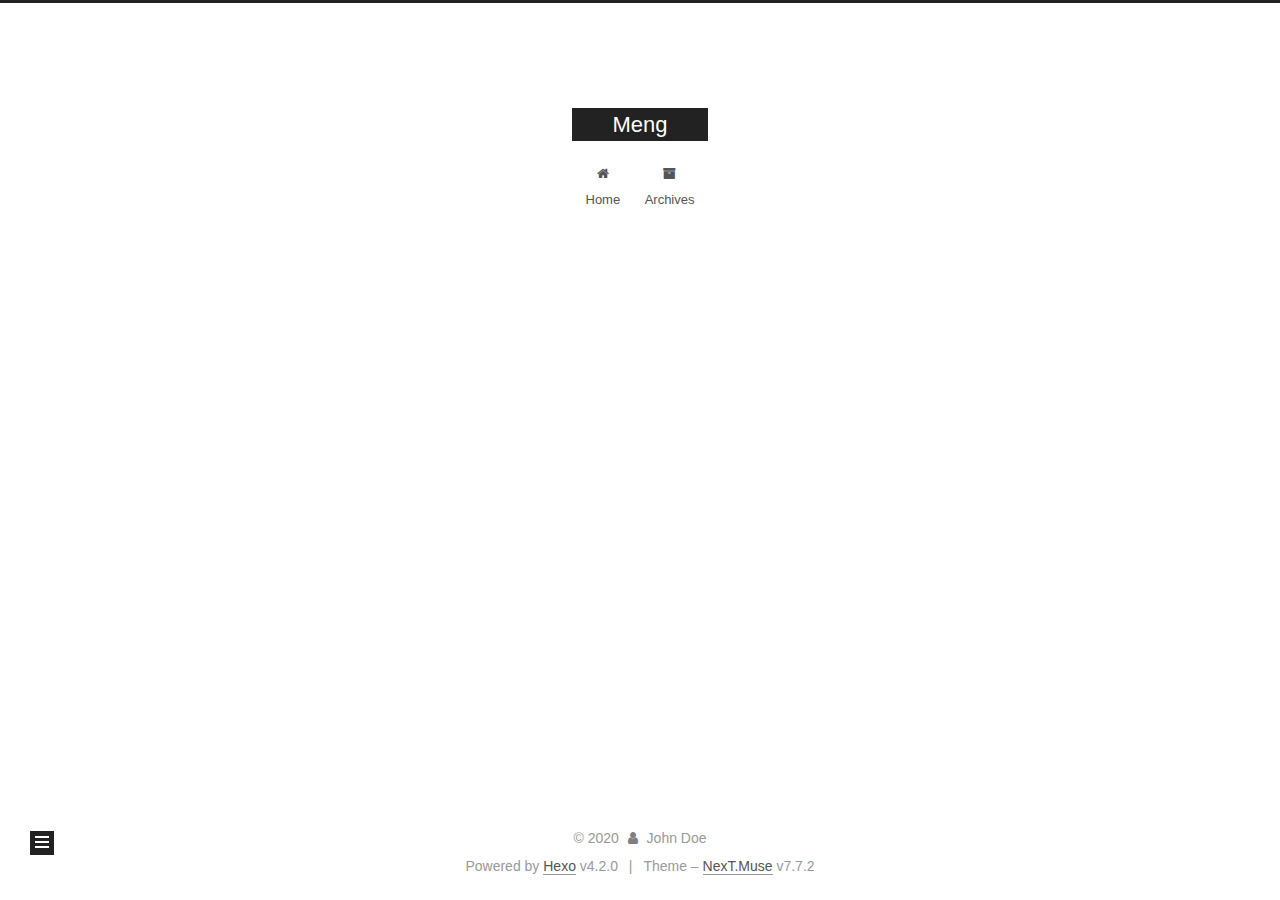
<file: 2020/03/04/Hello/index.html>
<!DOCTYPE html>
<html lang="en">
<head>
  <meta charset="UTF-8">
<meta name="viewport" content="width=device-width, initial-scale=1, maximum-scale=2">
<meta name="theme-color" content="#222">
<meta name="generator" content="Hexo 4.2.0">
  <link rel="apple-touch-icon" sizes="180x180" href="/images/apple-touch-icon-next.png">
  <link rel="icon" type="image/png" sizes="32x32" href="/images/favicon-32x32-next.png">
  <link rel="icon" type="image/png" sizes="16x16" href="/images/favicon-16x16-next.png">
  <link rel="mask-icon" href="/images/logo.svg" color="#222">

<link rel="stylesheet" href="/css/main.css">


<link rel="stylesheet" href="/lib/font-awesome/css/font-awesome.min.css">

<script id="hexo-configurations">
    var NexT = window.NexT || {};
    var CONFIG = {"hostname":"yoursite.com","root":"/","scheme":"Muse","version":"7.7.2","exturl":false,"sidebar":{"position":"left","display":"post","padding":18,"offset":12,"onmobile":false},"copycode":{"enable":false,"show_result":false,"style":null},"back2top":{"enable":true,"sidebar":false,"scrollpercent":false},"bookmark":{"enable":false,"color":"#222","save":"auto"},"fancybox":false,"mediumzoom":false,"lazyload":false,"pangu":false,"comments":{"style":"tabs","active":null,"storage":true,"lazyload":false,"nav":null},"algolia":{"hits":{"per_page":10},"labels":{"input_placeholder":"Search for Posts","hits_empty":"We didn't find any results for the search: ${query}","hits_stats":"${hits} results found in ${time} ms"}},"localsearch":{"enable":false,"trigger":"auto","top_n_per_article":1,"unescape":false,"preload":false},"motion":{"enable":true,"async":false,"transition":{"post_block":"fadeIn","post_header":"slideDownIn","post_body":"slideDownIn","coll_header":"slideLeftIn","sidebar":"slideUpIn"}}};
  </script>

  <meta property="og:type" content="article">
<meta property="og:title" content="Hello">
<meta property="og:url" content="http://yoursite.com/2020/03/04/Hello/index.html">
<meta property="og:site_name" content="Meng">
<meta property="og:locale" content="en_US">
<meta property="article:published_time" content="2020-03-04T02:33:58.000Z">
<meta property="article:modified_time" content="2020-03-04T02:33:58.366Z">
<meta property="article:author" content="John Doe">
<meta name="twitter:card" content="summary">

<link rel="canonical" href="http://yoursite.com/2020/03/04/Hello/">


<script id="page-configurations">
  // https://hexo.io/docs/variables.html
  CONFIG.page = {
    sidebar: "",
    isHome : false,
    isPost : true
  };
</script>

  <title>Hello | Meng</title>
  






  <noscript>
  <style>
  .use-motion .brand,
  .use-motion .menu-item,
  .sidebar-inner,
  .use-motion .post-block,
  .use-motion .pagination,
  .use-motion .comments,
  .use-motion .post-header,
  .use-motion .post-body,
  .use-motion .collection-header { opacity: initial; }

  .use-motion .site-title,
  .use-motion .site-subtitle {
    opacity: initial;
    top: initial;
  }

  .use-motion .logo-line-before i { left: initial; }
  .use-motion .logo-line-after i { right: initial; }
  </style>
</noscript>

</head>

<body itemscope itemtype="http://schema.org/WebPage">
  <div class="container use-motion">
    <div class="headband"></div>

    <header class="header" itemscope itemtype="http://schema.org/WPHeader">
      <div class="header-inner"><div class="site-brand-container">
  <div class="site-nav-toggle">
    <div class="toggle" aria-label="Toggle navigation bar">
      <span class="toggle-line toggle-line-first"></span>
      <span class="toggle-line toggle-line-middle"></span>
      <span class="toggle-line toggle-line-last"></span>
    </div>
  </div>

  <div class="site-meta">

    <div>
      <a href="/" class="brand" rel="start">
        <span class="logo-line-before"><i></i></span>
        <span class="site-title">Meng</span>
        <span class="logo-line-after"><i></i></span>
      </a>
    </div>
  </div>

  <div class="site-nav-right">
    <div class="toggle popup-trigger">
    </div>
  </div>
</div>


<nav class="site-nav">
  
  <ul id="menu" class="menu">
        <li class="menu-item menu-item-home">

    <a href="/" rel="section"><i class="fa fa-fw fa-home"></i>Home</a>

  </li>
        <li class="menu-item menu-item-archives">

    <a href="/archives/" rel="section"><i class="fa fa-fw fa-archive"></i>Archives</a>

  </li>
  </ul>

</nav>
</div>
    </header>

    
  <div class="back-to-top">
    <i class="fa fa-arrow-up"></i>
    <span>0%</span>
  </div>


    <main class="main">
      <div class="main-inner">
        <div class="content-wrap">
          

          <div class="content">
            

  <div class="posts-expand">
      
  
  
  <article itemscope itemtype="http://schema.org/Article" class="post-block " lang="en">
    <link itemprop="mainEntityOfPage" href="http://yoursite.com/2020/03/04/Hello/">

    <span hidden itemprop="author" itemscope itemtype="http://schema.org/Person">
      <meta itemprop="image" content="/images/avatar.gif">
      <meta itemprop="name" content="John Doe">
      <meta itemprop="description" content="">
    </span>

    <span hidden itemprop="publisher" itemscope itemtype="http://schema.org/Organization">
      <meta itemprop="name" content="Meng">
    </span>
      <header class="post-header">
        <h1 class="post-title" itemprop="name headline">
          Hello
        </h1>

        <div class="post-meta">
            <span class="post-meta-item">
              <span class="post-meta-item-icon">
                <i class="fa fa-calendar-o"></i>
              </span>
              <span class="post-meta-item-text">Posted on</span>

              <time title="Created: 2020-03-04 10:33:58" itemprop="dateCreated datePublished" datetime="2020-03-04T10:33:58+08:00">2020-03-04</time>
            </span>

          

        </div>
      </header>

    
    
    
    <div class="post-body" itemprop="articleBody">

      
        
    </div>

    
    
    

      <footer class="post-footer">

        


        
      </footer>
    
  </article>
  
  
  

  </div>


          </div>
          

<script>
  window.addEventListener('tabs:register', () => {
    let activeClass = CONFIG.comments.activeClass;
    if (CONFIG.comments.storage) {
      activeClass = localStorage.getItem('comments_active') || activeClass;
    }
    if (activeClass) {
      let activeTab = document.querySelector(`a[href="#comment-${activeClass}"]`);
      if (activeTab) {
        activeTab.click();
      }
    }
  });
  if (CONFIG.comments.storage) {
    window.addEventListener('tabs:click', event => {
      if (!event.target.matches('.tabs-comment .tab-content .tab-pane')) return;
      let commentClass = event.target.classList[1];
      localStorage.setItem('comments_active', commentClass);
    });
  }
</script>

        </div>
          
  
  <div class="toggle sidebar-toggle">
    <span class="toggle-line toggle-line-first"></span>
    <span class="toggle-line toggle-line-middle"></span>
    <span class="toggle-line toggle-line-last"></span>
  </div>

  <aside class="sidebar">
    <div class="sidebar-inner">

      <ul class="sidebar-nav motion-element">
        <li class="sidebar-nav-toc">
          Table of Contents
        </li>
        <li class="sidebar-nav-overview">
          Overview
        </li>
      </ul>

      <!--noindex-->
      <div class="post-toc-wrap sidebar-panel">
      </div>
      <!--/noindex-->

      <div class="site-overview-wrap sidebar-panel">
        <div class="site-author motion-element" itemprop="author" itemscope itemtype="http://schema.org/Person">
  <p class="site-author-name" itemprop="name">John Doe</p>
  <div class="site-description" itemprop="description"></div>
</div>
<div class="site-state-wrap motion-element">
  <nav class="site-state">
      <div class="site-state-item site-state-posts">
          <a href="/archives/">
        
          <span class="site-state-item-count">1</span>
          <span class="site-state-item-name">posts</span>
        </a>
      </div>
  </nav>
</div>



      </div>

    </div>
  </aside>
  <div id="sidebar-dimmer"></div>


      </div>
    </main>

    <footer class="footer">
      <div class="footer-inner">
        

<div class="copyright">
  
  &copy; 
  <span itemprop="copyrightYear">2020</span>
  <span class="with-love">
    <i class="fa fa-user"></i>
  </span>
  <span class="author" itemprop="copyrightHolder">John Doe</span>
</div>
  <div class="powered-by">Powered by <a href="https://hexo.io/" class="theme-link" rel="noopener" target="_blank">Hexo</a> v4.2.0
  </div>
  <span class="post-meta-divider">|</span>
  <div class="theme-info">Theme – <a href="https://muse.theme-next.org/" class="theme-link" rel="noopener" target="_blank">NexT.Muse</a> v7.7.2
  </div>

        








      </div>
    </footer>
  </div>

  
  <script src="/lib/anime.min.js"></script>
  <script src="/lib/velocity/velocity.min.js"></script>
  <script src="/lib/velocity/velocity.ui.min.js"></script>

<script src="/js/utils.js"></script>

<script src="/js/motion.js"></script>


<script src="/js/schemes/muse.js"></script>


<script src="/js/next-boot.js"></script>




  















  

  

</body>
</html>
</file>
<file: css/main.css>
:root {
  --body-bg-color: #fff;
  --content-bg-color: #fff;
  --card-bg-color: #f5f5f5;
  --text-color: #555;
  --link-color: #555;
  --link-hover-color: #222;
  --brand-color: #fff;
  --brand-hover-color: #fff;
  --table-row-odd-bg-color: #f9f9f9;
  --table-row-hover-bg-color: #f5f5f5;
  --menu-item-bg-color: #f5f5f5;
}
html {
  line-height: 1.15; /* 1 */
  -webkit-text-size-adjust: 100%; /* 2 */
}
body {
  margin: 0;
}
main {
  display: block;
}
h1 {
  font-size: 2em;
  margin: 0.67em 0;
}
hr {
  box-sizing: content-box; /* 1 */
  height: 0; /* 1 */
  overflow: visible; /* 2 */
}
pre {
  font-family: monospace, monospace; /* 1 */
  font-size: 1em; /* 2 */
}
a {
  background: transparent;
}
abbr[title] {
  border-bottom: none; /* 1 */
  text-decoration: underline; /* 2 */
  text-decoration: underline dotted; /* 2 */
}
b,
strong {
  font-weight: bolder;
}
code,
kbd,
samp {
  font-family: monospace, monospace; /* 1 */
  font-size: 1em; /* 2 */
}
small {
  font-size: 80%;
}
sub,
sup {
  font-size: 75%;
  line-height: 0;
  position: relative;
  vertical-align: baseline;
}
sub {
  bottom: -0.25em;
}
sup {
  top: -0.5em;
}
img {
  border-style: none;
}
button,
input,
optgroup,
select,
textarea {
  font-family: inherit; /* 1 */
  font-size: 100%; /* 1 */
  line-height: 1.15; /* 1 */
  margin: 0; /* 2 */
}
button,
input {
/* 1 */
  overflow: visible;
}
button,
select {
/* 1 */
  text-transform: none;
}
button,
[type='button'],
[type='reset'],
[type='submit'] {
  -webkit-appearance: button;
}
button::-moz-focus-inner,
[type='button']::-moz-focus-inner,
[type='reset']::-moz-focus-inner,
[type='submit']::-moz-focus-inner {
  border-style: none;
  padding: 0;
}
button:-moz-focusring,
[type='button']:-moz-focusring,
[type='reset']:-moz-focusring,
[type='submit']:-moz-focusring {
  outline: 1px dotted ButtonText;
}
fieldset {
  padding: 0.35em 0.75em 0.625em;
}
legend {
  box-sizing: border-box; /* 1 */
  color: inherit; /* 2 */
  display: table; /* 1 */
  max-width: 100%; /* 1 */
  padding: 0; /* 3 */
  white-space: normal; /* 1 */
}
progress {
  vertical-align: baseline;
}
textarea {
  overflow: auto;
}
[type='checkbox'],
[type='radio'] {
  box-sizing: border-box; /* 1 */
  padding: 0; /* 2 */
}
[type='number']::-webkit-inner-spin-button,
[type='number']::-webkit-outer-spin-button {
  height: auto;
}
[type='search'] {
  outline-offset: -2px; /* 2 */
  -webkit-appearance: textfield; /* 1 */
}
[type='search']::-webkit-search-decoration {
  -webkit-appearance: none;
}
::-webkit-file-upload-button {
  font: inherit; /* 2 */
  -webkit-appearance: button; /* 1 */
}
details {
  display: block;
}
summary {
  display: list-item;
}
template {
  display: none;
}
[hidden] {
  display: none;
}
::selection {
  background: #262a30;
  color: #fff;
}
html,
body {
  height: 100%;
}
body {
  background: var(--body-bg-color);
  color: var(--text-color);
  font-family: 'Lato', "PingFang SC", "Microsoft YaHei", sans-serif;
  font-size: 1em;
  line-height: 2;
}
@media (max-width: 991px) {
  body {
    padding-left: 0 !important;
    padding-right: 0 !important;
  }
}
h1,
h2,
h3,
h4,
h5,
h6 {
  font-family: 'Lato', "PingFang SC", "Microsoft YaHei", sans-serif;
  font-weight: bold;
  line-height: 1.5;
  margin: 20px 0 15px;
}
h1 {
  font-size: 1.5em;
}
h2 {
  font-size: 1.375em;
}
h3 {
  font-size: 1.25em;
}
h4 {
  font-size: 1.125em;
}
h5 {
  font-size: 1em;
}
h6 {
  font-size: 0.875em;
}
p {
  margin: 0 0 20px 0;
}
a,
span.exturl {
  border-bottom: 1px solid #999;
  color: var(--link-color);
  outline: 0;
  text-decoration: none;
  overflow-wrap: break-word;
  word-wrap: break-word;
  cursor: pointer;
}
a:hover,
span.exturl:hover {
  border-bottom-color: var(--link-hover-color);
  color: var(--link-hover-color);
}
iframe,
img,
video {
  display: block;
  margin-left: auto;
  margin-right: auto;
  max-width: 100%;
}
hr {
  background-image: repeating-linear-gradient(-45deg, #ddd, #ddd 4px, transparent 4px, transparent 8px);
  border: 0;
  height: 3px;
  margin: 40px 0;
}
blockquote {
  border-left: 4px solid #ddd;
  color: #666;
  margin: 0;
  padding: 0 15px;
}
blockquote cite::before {
  content: '-';
  padding: 0 5px;
}
dt {
  font-weight: bold;
}
dd {
  margin: 0;
  padding: 0;
}
kbd {
  background-color: #f5f5f5;
  background-image: linear-gradient(#eee, #fff, #eee);
  border: 1px solid #ccc;
  border-radius: 0.2em;
  box-shadow: 0.1em 0.1em 0.2em rgba(0,0,0,0.1);
  font-family: inherit;
  padding: 0.1em 0.3em;
  white-space: nowrap;
}
.table-container {
  overflow: auto;
}
table {
  border-collapse: collapse;
  border-spacing: 0;
  font-size: 0.875em;
  margin: 0 0 20px 0;
  width: 100%;
}
tbody tr:nth-of-type(odd) {
  background: var(--table-row-odd-bg-color);
}
tbody tr:hover {
  background: var(--table-row-hover-bg-color);
}
caption,
th,
td {
  font-weight: normal;
  padding: 8px;
  text-align: left;
  vertical-align: middle;
}
th,
td {
  border: 1px solid #ddd;
  border-bottom: 3px solid #ddd;
}
th {
  font-weight: 700;
  padding-bottom: 10px;
}
td {
  border-bottom-width: 1px;
}
.btn {
  background: #222;
  border: 2px solid #222;
  border-radius: 0;
  color: #fff;
  display: inline-block;
  font-size: 0.875em;
  line-height: 2;
  padding: 0 20px;
  text-decoration: none;
  transition-property: background-color;
  transition-delay: 0s;
  transition-duration: 0.2s;
  transition-timing-function: ease-in-out;
}
.btn:hover {
  background: #fff;
  border-color: #222;
  color: #222;
}
.btn + .btn {
  margin: 0 0 8px 8px;
}
.btn .fa-fw {
  text-align: left;
  width: 1.285714285714286em;
}
.toggle {
  line-height: 0;
}
.toggle .toggle-line {
  background: #fff;
  display: inline-block;
  height: 2px;
  left: 0;
  position: relative;
  top: 0;
  transition: all 0.4s;
  vertical-align: top;
  width: 100%;
}
.toggle .toggle-line:not(:first-child) {
  margin-top: 3px;
}
.toggle.toggle-arrow .toggle-line-first {
  left: 50%;
  top: 2px;
  transform: rotate(45deg);
  width: 50%;
}
.toggle.toggle-arrow .toggle-line-middle {
  left: 2px;
  width: 90%;
}
.toggle.toggle-arrow .toggle-line-last {
  left: 50%;
  top: -2px;
  transform: rotate(-45deg);
  width: 50%;
}
.toggle.toggle-close .toggle-line-first {
  transform: rotate(-45deg);
  top: 5px;
}
.toggle.toggle-close .toggle-line-middle {
  opacity: 0;
}
.toggle.toggle-close .toggle-line-last {
  transform: rotate(45deg);
  top: -5px;
}
.highlight,
pre {
  background: #f7f7f7;
  color: #4d4d4c;
  line-height: 1.6;
  margin: 0 auto 20px;
}
pre,
code {
  font-family: consolas, Menlo, monospace, "PingFang SC", "Microsoft YaHei";
}
code {
  background: #eee;
  border-radius: 3px;
  color: #555;
  padding: 2px 4px;
  overflow-wrap: break-word;
  word-wrap: break-word;
}
.highlight *::selection {
  background: #d6d6d6;
}
.highlight pre {
  border: 0;
  margin: 0;
  padding: 10px 0;
}
.highlight table {
  border: 0;
  margin: 0;
  width: auto;
}
.highlight td {
  border: 0;
  padding: 0;
}
.highlight figcaption {
  background: #eee;
  color: #4d4d4c;
  display: flex;
  font-size: 0.875em;
  justify-content: space-between;
  line-height: 1.2;
  padding: 0.5em;
}
.highlight figcaption a {
  color: #4d4d4c;
}
.highlight figcaption a:hover {
  border-bottom-color: #4d4d4c;
}
.highlight .gutter {
  -moz-user-select: none;
  -ms-user-select: none;
  -webkit-user-select: none;
  user-select: none;
}
.highlight .gutter pre {
  background: #eff2f3;
  color: #869194;
  padding-left: 10px;
  padding-right: 10px;
  text-align: right;
}
.highlight .code pre {
  background: #f7f7f7;
  padding-left: 10px;
  width: 100%;
}
.gist table {
  width: auto;
}
.gist table td {
  border: 0;
}
pre {
  overflow: auto;
  padding: 10px;
}
pre code {
  background: none;
  color: #4d4d4c;
  font-size: 0.875em;
  padding: 0;
  text-shadow: none;
}
pre .deletion {
  background: #fdd;
}
pre .addition {
  background: #dfd;
}
pre .meta {
  color: #eab700;
  -moz-user-select: none;
  -ms-user-select: none;
  -webkit-user-select: none;
  user-select: none;
}
pre .comment {
  color: #8e908c;
}
pre .variable,
pre .attribute,
pre .tag,
pre .name,
pre .regexp,
pre .ruby .constant,
pre .xml .tag .title,
pre .xml .pi,
pre .xml .doctype,
pre .html .doctype,
pre .css .id,
pre .css .class,
pre .css .pseudo {
  color: #c82829;
}
pre .number,
pre .preprocessor,
pre .built_in,
pre .builtin-name,
pre .literal,
pre .params,
pre .constant,
pre .command {
  color: #f5871f;
}
pre .ruby .class .title,
pre .css .rules .attribute,
pre .string,
pre .symbol,
pre .value,
pre .inheritance,
pre .header,
pre .ruby .symbol,
pre .xml .cdata,
pre .special,
pre .formula {
  color: #718c00;
}
pre .title,
pre .css .hexcolor {
  color: #3e999f;
}
pre .function,
pre .python .decorator,
pre .python .title,
pre .ruby .function .title,
pre .ruby .title .keyword,
pre .perl .sub,
pre .javascript .title,
pre .coffeescript .title {
  color: #4271ae;
}
pre .keyword,
pre .javascript .function {
  color: #8959a8;
}
.blockquote-center {
  border-left: none;
  margin: 40px 0;
  padding: 0;
  position: relative;
  text-align: center;
}
.blockquote-center::before,
.blockquote-center::after {
  background-repeat: no-repeat;
  background-size: 22px 22px;
  content: ' ';
  display: block;
  height: 24px;
  opacity: 0.2;
  position: absolute;
  width: 100%;
}
.blockquote-center::before {
  background-image: url("../images/quote-l.svg");
  background-position: 0 -6px;
  border-top: 1px solid #ccc;
  top: -20px;
}
.blockquote-center::after {
  background-image: url("../images/quote-r.svg");
  background-position: 100% 8px;
  border-bottom: 1px solid #ccc;
  bottom: -20px;
}
.blockquote-center p,
.blockquote-center div {
  text-align: center;
}
.post-body .group-picture img {
  margin: 0 auto;
  padding: 0 3px;
}
.group-picture-row {
  margin-bottom: 6px;
  overflow: hidden;
}
.group-picture-column {
  float: left;
  margin-bottom: 10px;
}
.post-body .label {
  color: #555;
  display: inline;
  padding: 0 2px;
}
.post-body .label.default {
  background: #f0f0f0;
}
.post-body .label.primary {
  background: #efe6f7;
}
.post-body .label.info {
  background: #e5f2f8;
}
.post-body .label.success {
  background: #e7f4e9;
}
.post-body .label.warning {
  background: #fcf6e1;
}
.post-body .label.danger {
  background: #fae8eb;
}
.post-body .tabs {
  margin-bottom: 20px;
}
.post-body .tabs,
.tabs-comment {
  display: block;
  padding-top: 10px;
  position: relative;
}
.post-body .tabs ul.nav-tabs,
.tabs-comment ul.nav-tabs {
  display: flex;
  flex-wrap: wrap;
  margin: 0;
  margin-bottom: -1px;
  padding: 0;
}
@media (max-width: 413px) {
  .post-body .tabs ul.nav-tabs,
  .tabs-comment ul.nav-tabs {
    display: block;
    margin-bottom: 5px;
  }
}
.post-body .tabs ul.nav-tabs li.tab,
.tabs-comment ul.nav-tabs li.tab {
  border-bottom: 1px solid #ddd;
  border-left: 1px solid transparent;
  border-right: 1px solid transparent;
  border-top: 3px solid transparent;
  flex-grow: 1;
  list-style-type: none;
  border-radius: 0 0 0 0;
}
@media (max-width: 413px) {
  .post-body .tabs ul.nav-tabs li.tab,
  .tabs-comment ul.nav-tabs li.tab {
    border-bottom: 1px solid transparent;
    border-left: 3px solid transparent;
    border-right: 1px solid transparent;
    border-top: 1px solid transparent;
  }
}
@media (max-width: 413px) {
  .post-body .tabs ul.nav-tabs li.tab,
  .tabs-comment ul.nav-tabs li.tab {
    border-radius: 0;
  }
}
.post-body .tabs ul.nav-tabs li.tab a,
.tabs-comment ul.nav-tabs li.tab a {
  border-bottom: initial;
  display: block;
  line-height: 1.8;
  outline: 0;
  padding: 0.25em 0.75em;
  text-align: center;
  transition-delay: 0s;
  transition-duration: 0.2s;
  transition-timing-function: ease-out;
}
.post-body .tabs ul.nav-tabs li.tab a i,
.tabs-comment ul.nav-tabs li.tab a i {
  width: 1.285714285714286em;
}
.post-body .tabs ul.nav-tabs li.tab.active,
.tabs-comment ul.nav-tabs li.tab.active {
  border-bottom: 1px solid transparent;
  border-left: 1px solid #ddd;
  border-right: 1px solid #ddd;
  border-top: 3px solid #fc6423;
}
@media (max-width: 413px) {
  .post-body .tabs ul.nav-tabs li.tab.active,
  .tabs-comment ul.nav-tabs li.tab.active {
    border-bottom: 1px solid #ddd;
    border-left: 3px solid #fc6423;
    border-right: 1px solid #ddd;
    border-top: 1px solid #ddd;
  }
}
.post-body .tabs ul.nav-tabs li.tab.active a,
.tabs-comment ul.nav-tabs li.tab.active a {
  color: var(--link-color);
  cursor: default;
}
.post-body .tabs .tab-content .tab-pane,
.tabs-comment .tab-content .tab-pane {
  border: 1px solid #ddd;
  border-top: 0;
  padding: 20px 20px 0 20px;
  border-radius: 0;
}
.post-body .tabs .tab-content .tab-pane:not(.active),
.tabs-comment .tab-content .tab-pane:not(.active) {
  display: none;
}
.post-body .tabs .tab-content .tab-pane.active,
.tabs-comment .tab-content .tab-pane.active {
  display: block;
}
.post-body .tabs .tab-content .tab-pane.active:nth-of-type(1),
.tabs-comment .tab-content .tab-pane.active:nth-of-type(1) {
  border-radius: 0 0 0 0;
}
@media (max-width: 413px) {
  .post-body .tabs .tab-content .tab-pane.active:nth-of-type(1),
  .tabs-comment .tab-content .tab-pane.active:nth-of-type(1) {
    border-radius: 0;
  }
}
.post-body .note {
  border-radius: 3px;
  margin-bottom: 20px;
  padding: 1em;
  position: relative;
  border: 1px solid #eee;
  border-left-width: 5px;
}
.post-body .note h2,
.post-body .note h3,
.post-body .note h4,
.post-body .note h5,
.post-body .note h6 {
  margin-top: 0;
  border-bottom: initial;
  margin-bottom: 0;
  padding-top: 0;
}
.post-body .note p:first-child,
.post-body .note ul:first-child,
.post-body .note ol:first-child,
.post-body .note table:first-child,
.post-body .note pre:first-child,
.post-body .note blockquote:first-child,
.post-body .note img:first-child {
  margin-top: 0;
}
.post-body .note p:last-child,
.post-body .note ul:last-child,
.post-body .note ol:last-child,
.post-body .note table:last-child,
.post-body .note pre:last-child,
.post-body .note blockquote:last-child,
.post-body .note img:last-child {
  margin-bottom: 0;
}
.post-body .note.default {
  border-left-color: #777;
}
.post-body .note.default h2,
.post-body .note.default h3,
.post-body .note.default h4,
.post-body .note.default h5,
.post-body .note.default h6 {
  color: #777;
}
.post-body .note.primary {
  border-left-color: #6f42c1;
}
.post-body .note.primary h2,
.post-body .note.primary h3,
.post-body .note.primary h4,
.post-body .note.primary h5,
.post-body .note.primary h6 {
  color: #6f42c1;
}
.post-body .note.info {
  border-left-color: #428bca;
}
.post-body .note.info h2,
.post-body .note.info h3,
.post-body .note.info h4,
.post-body .note.info h5,
.post-body .note.info h6 {
  color: #428bca;
}
.post-body .note.success {
  border-left-color: #5cb85c;
}
.post-body .note.success h2,
.post-body .note.success h3,
.post-body .note.success h4,
.post-body .note.success h5,
.post-body .note.success h6 {
  color: #5cb85c;
}
.post-body .note.warning {
  border-left-color: #f0ad4e;
}
.post-body .note.warning h2,
.post-body .note.warning h3,
.post-body .note.warning h4,
.post-body .note.warning h5,
.post-body .note.warning h6 {
  color: #f0ad4e;
}
.post-body .note.danger {
  border-left-color: #d9534f;
}
.post-body .note.danger h2,
.post-body .note.danger h3,
.post-body .note.danger h4,
.post-body .note.danger h5,
.post-body .note.danger h6 {
  color: #d9534f;
}
.pagination .prev,
.pagination .next,
.pagination .page-number,
.pagination .space {
  display: inline-block;
  margin: 0 10px;
  padding: 0 11px;
  position: relative;
  top: -1px;
}
@media (max-width: 767px) {
  .pagination .prev,
  .pagination .next,
  .pagination .page-number,
  .pagination .space {
    margin: 0 5px;
  }
}
.pagination {
  border-top: 1px solid #eee;
  margin: 120px 0 0;
  text-align: center;
}
.pagination .prev,
.pagination .next,
.pagination .page-number {
  border-bottom: 0;
  border-top: 1px solid #eee;
  transition-property: border-color;
  transition-delay: 0s;
  transition-duration: 0.2s;
  transition-timing-function: ease-in-out;
}
.pagination .prev:hover,
.pagination .next:hover,
.pagination .page-number:hover {
  border-top-color: #222;
}
.pagination .space {
  margin: 0;
  padding: 0;
}
.pagination .prev {
  margin-left: 0;
}
.pagination .next {
  margin-right: 0;
}
.pagination .page-number.current {
  background: #ccc;
  border-top-color: #ccc;
  color: #fff;
}
@media (max-width: 767px) {
  .pagination {
    border-top: none;
  }
  .pagination .prev,
  .pagination .next,
  .pagination .page-number {
    border-bottom: 1px solid #eee;
    border-top: 0;
    margin-bottom: 10px;
    padding: 0 10px;
  }
  .pagination .prev:hover,
  .pagination .next:hover,
  .pagination .page-number:hover {
    border-bottom-color: #222;
  }
}
.comments {
  margin: 60px 20px 0;
  overflow: hidden;
}
.comment-button-group {
  display: flex;
  flex-wrap: wrap-reverse;
  justify-content: center;
  margin: 1em 0;
}
.comment-button-group .comment-button {
  margin: 0.1em 0.2em;
}
.comment-button-group .comment-button.active {
  background: #fff;
  border-color: #222;
  color: #222;
}
.comment-position {
  display: none;
}
.comment-position.active {
  display: block;
}
.tabs-comment {
  background: var(--content-bg-color);
  margin-top: 4em;
  padding-top: 0;
}
.tabs-comment .comments {
  border: 0;
  box-shadow: none;
  margin-top: 0;
  padding-top: 0;
}
.container {
  min-height: 100%;
  position: relative;
}
.main-inner {
  margin: 0 auto;
  width: 700px;
}
@media (min-width: 1200px) {
  .main-inner {
    width: 800px;
  }
}
@media (min-width: 1600px) {
  .main-inner {
    width: 900px;
  }
}
.header {
  background: transparent;
}
.header-inner {
  margin: 0 auto;
  width: 700px;
}
@media (min-width: 1200px) {
  .header-inner {
    width: 800px;
  }
}
@media (min-width: 1600px) {
  .header-inner {
    width: 900px;
  }
}
.site-brand-container {
  display: flex;
  flex-shrink: 0;
  padding: 0 10px;
}
.headband {
  background: #222;
  height: 3px;
}
.site-meta {
  flex-grow: 1;
  text-align: center;
}
@media (max-width: 767px) {
  .site-meta {
    text-align: center;
  }
}
.brand {
  border-bottom: none;
  color: var(--brand-color);
  display: inline-block;
  line-height: 1.375em;
  padding: 0 40px;
  position: relative;
}
.brand:hover {
  color: var(--brand-hover-color);
}
.site-title {
  display: inline-block;
  font-family: 'Lato', "PingFang SC", "Microsoft YaHei", sans-serif;
  font-size: 1.375em;
  font-weight: normal;
  line-height: 1.5;
  vertical-align: top;
}
.site-subtitle {
  color: #999;
  font-size: 0.8125em;
  margin: 10px 0;
}
.use-motion .brand {
  opacity: 0;
}
.use-motion .site-title,
.use-motion .site-subtitle,
.use-motion .custom-logo-image {
  opacity: 0;
  position: relative;
  top: -10px;
}
.site-nav-toggle,
.site-nav-right {
  display: none;
}
@media (max-width: 767px) {
  .site-nav-toggle,
  .site-nav-right {
    display: flex;
    flex-direction: column;
    justify-content: center;
  }
}
.site-nav-toggle .toggle,
.site-nav-right .toggle {
  color: var(--text-color);
  padding: 10px;
  width: 22px;
}
.site-nav-toggle .toggle .toggle-line,
.site-nav-right .toggle .toggle-line {
  background: var(--text-color);
  border-radius: 1px;
}
.site-nav {
  display: block;
}
@media (max-width: 767px) {
  .site-nav {
    clear: both;
    display: none;
  }
}
.site-nav.site-nav-on {
  display: block;
}
.menu {
  margin-top: 20px;
  padding-left: 0;
  text-align: center;
}
.menu-item {
  display: inline-block;
  list-style: none;
  margin: 0 10px;
}
@media (max-width: 767px) {
  .menu-item {
    display: block;
    margin-top: 10px;
  }
  .menu-item.menu-item-search {
    display: none;
  }
}
.menu-item a,
.menu-item span.exturl {
  border-bottom: 0;
  display: block;
  font-size: 0.8125em;
  transition-property: border-color;
  transition-delay: 0s;
  transition-duration: 0.2s;
  transition-timing-function: ease-in-out;
}
@media (hover: none) {
  .menu-item a:hover,
  .menu-item span.exturl:hover {
    border-bottom-color: transparent !important;
  }
}
.menu-item .fa {
  margin-right: 8px;
}
.menu-item .badge {
  display: inline-block;
  font-weight: bold;
  line-height: 1;
  margin-left: 0.35em;
  margin-top: 0.35em;
  text-align: center;
  white-space: nowrap;
}
@media (max-width: 767px) {
  .menu-item .badge {
    float: right;
    margin-left: 0;
  }
}
.menu-item-active a,
.menu .menu-item a:hover,
.menu .menu-item span.exturl:hover {
  background: var(--menu-item-bg-color);
}
.use-motion .menu-item {
  opacity: 0;
}
.sidebar {
  background: #222;
  bottom: 0;
  box-shadow: inset 0 2px 6px #000;
  position: fixed;
  top: 0;
}
@media (max-width: 991px) {
  .sidebar {
    display: none;
  }
}
.sidebar-inner {
  color: #999;
  padding: 18px 10px;
  text-align: center;
}
.cc-license {
  margin-top: 10px;
  text-align: center;
}
.cc-license .cc-opacity {
  border-bottom: none;
  opacity: 0.7;
}
.cc-license .cc-opacity:hover {
  opacity: 0.9;
}
.cc-license img {
  display: inline-block;
}
.site-author-image {
  border: 2px solid #333;
  display: block;
  margin: 0 auto;
  max-width: 96px;
  padding: 2px;
}
.site-author-name {
  color: #f5f5f5;
  font-weight: normal;
  margin: 5px 0 0;
  text-align: center;
}
.site-description {
  color: #999;
  font-size: 1em;
  margin-top: 5px;
  text-align: center;
}
.links-of-author {
  margin-top: 15px;
}
.links-of-author a,
.links-of-author span.exturl {
  border-bottom-color: #555;
  display: inline-block;
  font-size: 0.8125em;
  margin-bottom: 10px;
  margin-right: 10px;
  vertical-align: middle;
}
.links-of-author a::before,
.links-of-author span.exturl::before {
  background: #62ff63;
  border-radius: 50%;
  content: ' ';
  display: inline-block;
  height: 4px;
  margin-right: 3px;
  vertical-align: middle;
  width: 4px;
}
.sidebar-button {
  margin-top: 15px;
}
.sidebar-button a {
  border: 1px solid #fc6423;
  border-radius: 4px;
  color: #fc6423;
  display: inline-block;
  padding: 0 15px;
}
.sidebar-button a .fa {
  margin-right: 5px;
}
.sidebar-button a:hover {
  background: #fc6423;
  border: 1px solid #fc6423;
  color: #fff;
}
.sidebar-button a:hover .fa {
  color: #fff;
}
.links-of-blogroll {
  font-size: 0.8125em;
  margin-top: 10px;
}
.links-of-blogroll-title {
  font-size: 0.875em;
  font-weight: 600;
  margin-top: 0;
}
.links-of-blogroll-list {
  list-style: none;
  margin: 0;
  padding: 0;
}
#sidebar-dimmer {
  display: none;
}
@media (max-width: 767px) {
  #sidebar-dimmer {
    background: #000;
    display: block;
    height: 100%;
    left: 100%;
    opacity: 0;
    position: fixed;
    top: 0;
    width: 100%;
    z-index: 1100;
  }
  .sidebar-active + #sidebar-dimmer {
    opacity: 0.7;
    transform: translateX(-100%);
    transition: opacity 0.5s;
  }
}
.sidebar-nav {
  margin: 0;
  padding-bottom: 20px;
  padding-left: 0;
}
.sidebar-nav li {
  border-bottom: 1px solid transparent;
  color: #555;
  cursor: pointer;
  display: inline-block;
  font-size: 0.875em;
}
.sidebar-nav li.sidebar-nav-overview {
  margin-left: 10px;
}
.sidebar-nav li:hover {
  color: #f5f5f5;
}
.sidebar-nav .sidebar-nav-active {
  border-bottom-color: #87daff;
  color: #87daff;
}
.sidebar-nav .sidebar-nav-active:hover {
  color: #87daff;
}
.sidebar-panel {
  display: none;
  overflow-x: hidden;
  overflow-y: auto;
}
.sidebar-panel-active {
  display: block;
}
.sidebar-toggle {
  background: #222;
  bottom: 45px;
  cursor: pointer;
  height: 14px;
  left: 30px;
  padding: 5px;
  position: fixed;
  width: 14px;
  z-index: 1300;
}
@media (max-width: 991px) {
  .sidebar-toggle {
    left: 20px;
    opacity: 0.8;
    display: none;
  }
}
.sidebar-toggle:hover .toggle-line {
  background: #87daff;
}
.post-toc {
  font-size: 0.875em;
}
.post-toc ol {
  list-style: none;
  margin: 0;
  padding: 0 2px 5px 10px;
  text-align: left;
}
.post-toc ol > ol {
  padding-left: 0;
}
.post-toc ol a {
  transition-property: all;
  transition-delay: 0s;
  transition-duration: 0.2s;
  transition-timing-function: ease-in-out;
}
.post-toc .nav-item {
  line-height: 1.8;
  overflow: hidden;
  text-overflow: ellipsis;
  white-space: nowrap;
}
.post-toc .nav .nav-child {
  display: none;
}
.post-toc .nav .active > .nav-child {
  display: block;
}
.post-toc .nav .active-current > .nav-child {
  display: block;
}
.post-toc .nav .active-current > .nav-child > .nav-item {
  display: block;
}
.post-toc .nav .active > a {
  border-bottom-color: #87daff;
  color: #87daff;
}
.post-toc .nav .active-current > a {
  color: #87daff;
}
.post-toc .nav .active-current > a:hover {
  color: #87daff;
}
.site-state {
  display: flex;
  justify-content: center;
  line-height: 1.4;
  margin-top: 10px;
  overflow: hidden;
  text-align: center;
  white-space: nowrap;
}
.site-state-item {
  padding: 0 15px;
}
.site-state-item:not(:first-child) {
  border-left: 1px solid #333;
}
.site-state-item a {
  border-bottom: none;
}
.site-state-item-count {
  display: block;
  font-size: 1.25em;
  font-weight: 600;
  text-align: center;
}
.site-state-item-name {
  color: inherit;
  font-size: 0.875em;
}
.footer {
  color: #999;
  font-size: 0.875em;
  padding: 20px 0;
}
.footer.footer-fixed {
  bottom: 0;
  left: 0;
  position: absolute;
  right: 0;
}
.footer-inner {
  box-sizing: border-box;
  margin: 0 auto;
  text-align: center;
  width: 700px;
}
@media (min-width: 1200px) {
  .footer-inner {
    width: 800px;
  }
}
@media (min-width: 1600px) {
  .footer-inner {
    width: 900px;
  }
}
.with-love {
  color: #808080;
  display: inline-block;
  margin: 0 5px;
}
.powered-by,
.theme-info {
  display: inline-block;
}
@-moz-keyframes iconAnimate {
  0%, 100% {
    transform: scale(1);
  }
  10%, 30% {
    transform: scale(0.9);
  }
  20%, 40%, 60%, 80% {
    transform: scale(1.1);
  }
  50%, 70% {
    transform: scale(1.1);
  }
}
@-webkit-keyframes iconAnimate {
  0%, 100% {
    transform: scale(1);
  }
  10%, 30% {
    transform: scale(0.9);
  }
  20%, 40%, 60%, 80% {
    transform: scale(1.1);
  }
  50%, 70% {
    transform: scale(1.1);
  }
}
@-o-keyframes iconAnimate {
  0%, 100% {
    transform: scale(1);
  }
  10%, 30% {
    transform: scale(0.9);
  }
  20%, 40%, 60%, 80% {
    transform: scale(1.1);
  }
  50%, 70% {
    transform: scale(1.1);
  }
}
@keyframes iconAnimate {
  0%, 100% {
    transform: scale(1);
  }
  10%, 30% {
    transform: scale(0.9);
  }
  20%, 40%, 60%, 80% {
    transform: scale(1.1);
  }
  50%, 70% {
    transform: scale(1.1);
  }
}
.back-to-top {
  font-size: 12px;
  text-align: center;
  transition-delay: 0s;
  transition-duration: 0.2s;
  transition-timing-function: ease-in-out;
}
.back-to-top {
  background: #222;
  bottom: -100px;
  box-sizing: border-box;
  color: #fff;
  cursor: pointer;
  left: 30px;
  opacity: 1;
  padding: 0 6px;
  position: fixed;
  transition-property: bottom;
  z-index: 1300;
  width: 24px;
}
.back-to-top span {
  display: none;
}
.back-to-top:hover {
  color: #87daff;
}
.back-to-top.back-to-top-on {
  bottom: 19px;
}
@media (max-width: 991px) {
  .back-to-top {
    left: 20px;
    opacity: 0.8;
  }
}
.post-body {
  font-family: 'Lato', "PingFang SC", "Microsoft YaHei", sans-serif;
  overflow-wrap: break-word;
  word-wrap: break-word;
}
@media (min-width: 1200px) {
  .post-body {
    font-size: 1.125em;
  }
}
.post-body span.exturl .fa {
  font-size: 0.875em;
  margin-left: 4px;
}
.post-body .image-caption,
.post-body .figure .caption {
  color: #999;
  font-size: 0.875em;
  font-weight: bold;
  line-height: 1;
  margin: -20px auto 15px;
  text-align: center;
}
.post-sticky-flag {
  display: inline-block;
  transform: rotate(30deg);
}
.post-button {
  margin-top: 40px;
  text-align: center;
}
.use-motion .post-block,
.use-motion .pagination,
.use-motion .comments {
  opacity: 0;
}
.use-motion .post-header {
  opacity: 0;
}
.use-motion .post-body {
  opacity: 0;
}
.use-motion .collection-header {
  opacity: 0;
}
.posts-collapse {
  margin-left: 55px;
  position: relative;
}
@media (max-width: 767px) {
  .posts-collapse {
    margin-left: 20px;
    margin-right: 20px;
  }
}
.posts-collapse .collection-title {
  font-size: 1.125em;
  position: relative;
}
.posts-collapse .collection-title::before {
  background: #999;
  border: 1px solid #fff;
  border-radius: 50%;
  content: ' ';
  height: 10px;
  left: 0;
  margin-left: -6px;
  margin-top: -4px;
  position: absolute;
  top: 50%;
  width: 10px;
}
.posts-collapse .collection-year {
  margin: 60px 0;
  position: relative;
}
.posts-collapse .collection-year::before {
  background: #bbb;
  border-radius: 50%;
  content: ' ';
  height: 8px;
  left: 0;
  margin-left: -4px;
  margin-top: -4px;
  position: absolute;
  top: 50%;
  width: 8px;
}
.posts-collapse .collection-header {
  display: inline-block;
  margin: 0 0 0 20px;
}
.posts-collapse .collection-header small {
  color: #bbb;
  margin-left: 5px;
}
.posts-collapse .post-header {
  border-bottom: 1px dashed #ccc;
  margin: 30px 0;
  padding-left: 15px;
  position: relative;
  transition-property: border;
  transition-delay: 0s;
  transition-duration: 0.2s;
  transition-timing-function: ease-in-out;
}
.posts-collapse .post-header::before {
  background: #bbb;
  border: 1px solid #fff;
  border-radius: 50%;
  content: ' ';
  height: 6px;
  left: 0;
  margin-left: -4px;
  position: absolute;
  top: 0.75em;
  transition-property: background;
  width: 6px;
  transition-delay: 0s;
  transition-duration: 0.2s;
  transition-timing-function: ease-in-out;
}
.posts-collapse .post-header:hover {
  border-bottom-color: #666;
}
.posts-collapse .post-header:hover::before {
  background: #222;
}
.posts-collapse .post-meta {
  display: inline;
  font-size: 0.75em;
  margin-right: 10px;
}
.posts-collapse .post-title {
  display: inline;
  font-size: 1em;
  font-weight: normal;
}
.posts-collapse .post-title a,
.posts-collapse .post-title span.exturl {
  border-bottom: none;
  color: var(--link-color);
}
.posts-collapse::before {
  background: #f5f5f5;
  content: ' ';
  height: 100%;
  left: 0;
  margin-left: -2px;
  position: absolute;
  top: 1.25em;
  width: 4px;
}
.posts-collapse .fa-external-link {
  font-size: 0.875em;
  margin-left: 5px;
}
.post-eof {
  background: #ccc;
  height: 1px;
  margin: 80px auto 60px;
  text-align: center;
  width: 8%;
}
.post-block:last-child .post-eof {
  display: none;
}
.posts-expand {
  padding-top: 40px;
}
@media (max-width: 767px) {
  .posts-expand {
    margin: 0 20px;
  }
}
@media (min-width: 992px) {
  .post-body {
    text-align: justify;
  }
}
@media (max-width: 991px) {
  .post-body {
    text-align: justify;
  }
}
.post-body h1,
.post-body h2,
.post-body h3,
.post-body h4,
.post-body h5,
.post-body h6 {
  padding-top: 10px;
}
.post-body h1 .header-anchor,
.post-body h2 .header-anchor,
.post-body h3 .header-anchor,
.post-body h4 .header-anchor,
.post-body h5 .header-anchor,
.post-body h6 .header-anchor {
  border-bottom-style: none;
  color: #ccc;
  float: right;
  margin-left: 10px;
  visibility: hidden;
}
.post-body h1 .header-anchor:hover,
.post-body h2 .header-anchor:hover,
.post-body h3 .header-anchor:hover,
.post-body h4 .header-anchor:hover,
.post-body h5 .header-anchor:hover,
.post-body h6 .header-anchor:hover {
  color: inherit;
}
.post-body h1:hover .header-anchor,
.post-body h2:hover .header-anchor,
.post-body h3:hover .header-anchor,
.post-body h4:hover .header-anchor,
.post-body h5:hover .header-anchor,
.post-body h6:hover .header-anchor {
  visibility: visible;
}
.post-body iframe,
.post-body img,
.post-body video {
  margin-bottom: 20px;
}
.post-body .video-container {
  height: 0;
  margin-bottom: 20px;
  overflow: hidden;
  padding-top: 75%;
  position: relative;
  width: 100%;
}
.post-body .video-container iframe,
.post-body .video-container object,
.post-body .video-container embed {
  height: 100%;
  left: 0;
  margin: 0;
  position: absolute;
  top: 0;
  width: 100%;
}
.post-gallery {
  align-items: center;
  display: grid;
  grid-gap: 10px;
  grid-template-columns: 1fr 1fr 1fr;
  margin-bottom: 20px;
}
@media (max-width: 767px) {
  .post-gallery {
    grid-template-columns: 1fr 1fr;
  }
}
.post-gallery a {
  border: 0;
}
.post-gallery img {
  margin: 0;
}
.posts-expand .post-header {
  font-size: 1.125em;
}
.posts-expand .post-title {
  font-weight: normal;
  margin: initial;
  text-align: center;
  overflow-wrap: break-word;
  word-wrap: break-word;
}
.posts-expand .post-title-link {
  border-bottom: none;
  color: var(--link-color);
  display: inline-block;
  position: relative;
  vertical-align: top;
}
.posts-expand .post-title-link::before {
  background: var(--link-color);
  bottom: 0;
  content: '';
  height: 2px;
  left: 0;
  position: absolute;
  transform: scaleX(0);
  visibility: hidden;
  width: 100%;
  transition-delay: 0s;
  transition-duration: 0.2s;
  transition-timing-function: ease-in-out;
}
.posts-expand .post-title-link:hover::before {
  transform: scaleX(1);
  visibility: visible;
}
.posts-expand .post-title-link .fa {
  font-size: 0.875em;
  margin-left: 5px;
}
.posts-expand .post-meta {
  color: #999;
  font-family: 'Lato', "PingFang SC", "Microsoft YaHei", sans-serif;
  font-size: 0.75em;
  margin: 3px 0 60px 0;
  text-align: center;
}
.posts-expand .post-meta .post-description {
  font-size: 0.875em;
  margin-top: 2px;
}
.posts-expand .post-meta time {
  border-bottom: 1px dashed #999;
  cursor: pointer;
}
.post-meta .post-meta-item + .post-meta-item::before {
  content: '|';
  margin: 0 0.5em;
}
.post-meta-divider {
  margin: 0 0.5em;
}
.post-meta-item-icon {
  margin-right: 3px;
}
@media (max-width: 991px) {
  .post-meta-item-icon {
    display: inline-block;
  }
}
@media (max-width: 991px) {
  .post-meta-item-text {
    display: none;
  }
}
.post-nav {
  border-top: 1px solid #eee;
  display: flex;
  justify-content: space-between;
  margin-top: 15px;
  padding-top: 10px;
}
.post-nav-item {
  flex: 1;
}
.post-nav-item a {
  border-bottom: none;
  display: block;
  font-size: 0.875em;
  line-height: 1.6;
  position: relative;
}
.post-nav-item a:active {
  top: 2px;
}
.post-nav-item .fa {
  font-size: 0.75em;
}
.post-nav-item:first-child {
  margin-right: 15px;
}
.post-nav-item:first-child a {
  padding-left: 5px;
}
.post-nav-item:first-child .fa {
  margin-right: 5px;
}
.post-nav-item:last-child {
  margin-left: 15px;
  text-align: right;
}
.post-nav-item:last-child a {
  padding-right: 5px;
}
.post-nav-item:last-child .fa {
  margin-left: 5px;
}
.rtl.post-body p,
.rtl.post-body a,
.rtl.post-body h1,
.rtl.post-body h2,
.rtl.post-body h3,
.rtl.post-body h4,
.rtl.post-body h5,
.rtl.post-body h6,
.rtl.post-body li,
.rtl.post-body ul,
.rtl.post-body ol {
  direction: rtl;
  font-family: UKIJ Ekran;
}
.rtl.post-title {
  font-family: UKIJ Ekran;
}
.post-tags {
  margin-top: 40px;
  text-align: center;
}
.post-tags a {
  display: inline-block;
  font-size: 0.8125em;
}
.post-tags a:not(:last-child) {
  margin-right: 10px;
}
.post-widgets {
  border-top: 1px solid #eee;
  margin-top: 15px;
  text-align: center;
}
.wp_rating {
  height: 20px;
  line-height: 20px;
  margin-top: 10px;
  padding-top: 6px;
  text-align: center;
}
.social-like {
  display: flex;
  font-size: 0.875em;
  justify-content: center;
  text-align: center;
}
.reward-container {
  margin: 20px auto;
  padding: 10px 0;
  text-align: center;
  width: 90%;
}
.reward-container button {
  background: #ff2a2a;
  border: 0;
  border-radius: 5px;
  color: #fff;
  cursor: pointer;
  line-height: 2;
  outline: 0;
  padding: 0 15px;
  vertical-align: text-top;
}
.reward-container button:hover {
  background: #f55;
}
#qr {
  padding-top: 20px;
}
#qr a {
  border: 0;
}
#qr img {
  display: inline-block;
  margin: 0.8em 2em 0 2em;
  max-width: 100%;
  width: 180px;
}
#qr p {
  text-align: center;
}
.category-all-page .category-all-title {
  text-align: center;
}
.category-all-page .category-all {
  margin-top: 20px;
}
.category-all-page .category-list {
  list-style: none;
  margin: 0;
  padding: 0;
}
.category-all-page .category-list-item {
  margin: 5px 10px;
}
.category-all-page .category-list-count {
  color: #bbb;
}
.category-all-page .category-list-count::before {
  content: ' (';
  display: inline;
}
.category-all-page .category-list-count::after {
  content: ') ';
  display: inline;
}
.category-all-page .category-list-child {
  padding-left: 10px;
}
.event-list {
  padding: 0;
}
.event-list hr {
  background: #222;
  margin: 20px 0 45px 0;
}
.event-list hr::after {
  background: #222;
  color: #fff;
  content: 'NOW';
  display: inline-block;
  font-weight: bold;
  padding: 0 5px;
  text-align: right;
}
.event-list .event {
  background: #222;
  margin: 20px 0;
  min-height: 40px;
  padding: 15px 0 15px 10px;
}
.event-list .event .event-summary {
  color: #fff;
  margin: 0;
  padding-bottom: 3px;
}
.event-list .event .event-summary::before {
  animation: dot-flash 1s alternate infinite ease-in-out;
  color: #fff;
  content: '\f111';
  display: inline-block;
  font-family: 'FontAwesome';
  font-size: 10px;
  margin-right: 25px;
  vertical-align: middle;
}
.event-list .event .event-relative-time {
  color: #bbb;
  display: inline-block;
  font-size: 12px;
  font-weight: normal;
  padding-left: 12px;
}
.event-list .event .event-details {
  color: #fff;
  display: block;
  line-height: 18px;
  margin-left: 56px;
  padding-bottom: 6px;
  padding-top: 3px;
  text-indent: -24px;
}
.event-list .event .event-details::before {
  color: #fff;
  display: inline-block;
  font-family: 'FontAwesome';
  margin-right: 9px;
  text-align: center;
  text-indent: 0;
  width: 14px;
}
.event-list .event .event-details.event-location::before {
  content: '\f041';
}
.event-list .event .event-details.event-duration::before {
  content: '\f017';
}
.event-list .event-past {
  background: #f5f5f5;
}
.event-list .event-past .event-summary,
.event-list .event-past .event-details {
  color: #bbb;
  opacity: 0.9;
}
.event-list .event-past .event-summary::before,
.event-list .event-past .event-details::before {
  animation: none;
  color: #bbb;
}
@-moz-keyframes dot-flash {
  from {
    opacity: 1;
    transform: scale(1);
  }
  to {
    opacity: 0;
    transform: scale(0.8);
  }
}
@-webkit-keyframes dot-flash {
  from {
    opacity: 1;
    transform: scale(1);
  }
  to {
    opacity: 0;
    transform: scale(0.8);
  }
}
@-o-keyframes dot-flash {
  from {
    opacity: 1;
    transform: scale(1);
  }
  to {
    opacity: 0;
    transform: scale(0.8);
  }
}
@keyframes dot-flash {
  from {
    opacity: 1;
    transform: scale(1);
  }
  to {
    opacity: 0;
    transform: scale(0.8);
  }
}
ul.breadcrumb {
  font-size: 0.75em;
  list-style: none;
  margin: 1em 0;
  padding: 0 2em;
  text-align: center;
}
ul.breadcrumb li {
  display: inline;
}
ul.breadcrumb li + li::before {
  content: '/\00a0';
  font-weight: normal;
  padding: 0.5em;
}
ul.breadcrumb li + li:last-child {
  font-weight: bold;
}
.tag-cloud {
  text-align: center;
}
.tag-cloud a {
  display: inline-block;
  margin: 10px;
}
.tag-cloud a:hover {
  color: #222 !important;
}
@media (max-width: 767px) {
  .header-inner,
  .main-inner,
  .footer-inner {
    width: auto;
  }
}
.header-inner {
  padding-top: 100px;
}
@media (max-width: 767px) {
  .header-inner {
    padding-top: 50px;
  }
}
.main-inner {
  padding-bottom: 60px;
}
.content {
  padding-top: 70px;
}
@media (max-width: 767px) {
  .content {
    padding-top: 35px;
  }
}
embed {
  display: block;
  margin: 0 auto 25px auto;
}
.custom-logo .site-meta-headline {
  text-align: center;
}
.custom-logo .site-title {
  color: #222;
  margin: 10px auto 0;
}
.custom-logo .site-title a {
  border: 0;
}
.custom-logo-image {
  background: #fff;
  margin: 0 auto;
  max-width: 150px;
  padding: 5px;
}
.brand {
  background: #222;
}
@media (max-width: 767px) {
  .site-nav {
    border-bottom: 1px solid #ddd;
    border-top: 1px solid #ddd;
    left: 0;
    margin: 0;
    padding: 0;
    width: 100%;
  }
}
@media (max-width: 767px) {
  .menu {
    text-align: left;
  }
}
.menu-item-active a,
.menu .menu-item a:hover,
.menu .menu-item span.exturl:hover {
  background: transparent;
  border-bottom: 1px solid var(--link-hover-color) !important;
}
@media (max-width: 767px) {
  .menu-item-active a,
  .menu .menu-item a:hover,
  .menu .menu-item span.exturl:hover {
    border-bottom: 1px dotted #ddd !important;
  }
}
@media (max-width: 767px) {
  .menu .menu-item {
    margin: 0 10px;
  }
}
.menu .menu-item a,
.menu .menu-item span.exturl {
  border-bottom: 1px solid transparent;
}
@media (max-width: 767px) {
  .menu .menu-item a,
  .menu .menu-item span.exturl {
    padding: 5px 10px;
  }
}
@media (min-width: 768px) and (max-width: 991px) {
  .menu .menu-item .fa {
    display: block;
    line-height: 2;
    margin-right: 0;
    width: 100%;
  }
}
@media (min-width: 992px) {
  .menu .menu-item .fa {
    display: block;
    line-height: 2;
    margin-right: 0;
    width: 100%;
  }
}
.menu .menu-item .badge {
  background: #eee;
  padding: 1px 4px;
}
.sub-menu {
  margin: 10px 0;
}
.sub-menu .menu-item {
  display: inline-block;
}
.sidebar {
  left: -320px;
}
.sidebar.sidebar-active {
  left: 0;
}
.sidebar {
  width: 320px;
  z-index: 1200;
  transition-delay: 0s;
  transition-duration: 0.2s;
  transition-timing-function: ease-out;
}
.sidebar a,
.sidebar span.exturl {
  border-bottom-color: #555;
  color: #999;
}
.sidebar a:hover,
.sidebar span.exturl:hover {
  border-bottom-color: #eee;
  color: #eee;
}
.links-of-blogroll-item {
  padding: 2px 10px;
}
.links-of-blogroll-item a,
.links-of-blogroll-item span.exturl {
  box-sizing: border-box;
  display: inline-block;
  max-width: 280px;
  overflow: hidden;
  text-overflow: ellipsis;
  white-space: nowrap;
}
</file>
